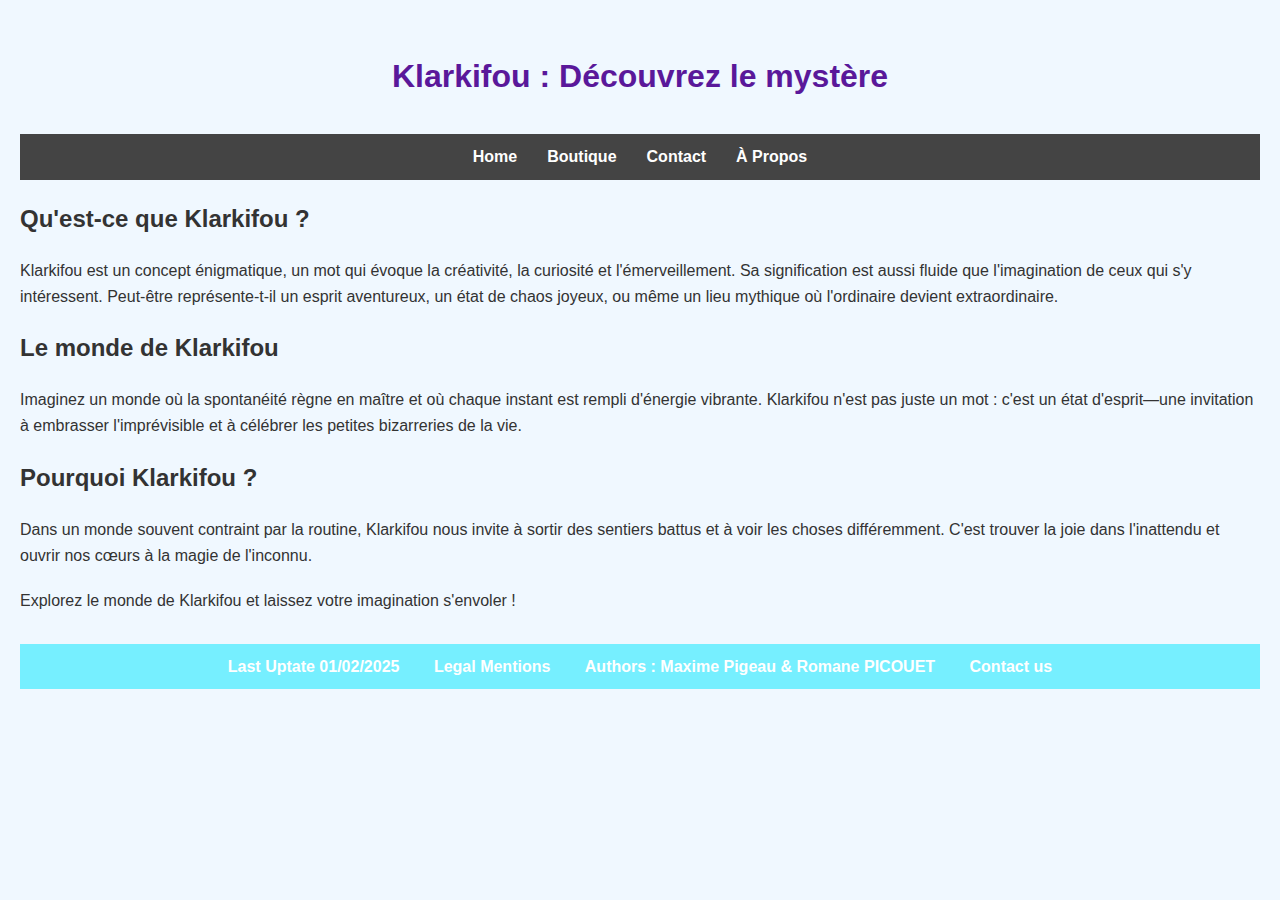
<file: index.html>
<!DOCTYPE html>
<html lang="fr">
<head>
    <meta charset="UTF-8">
    <meta name="viewport" content="width=device-width, initial-scale=1.0">
    <title>Klarkifou : Découvrez le mystère</title>
    <link rel="stylesheet" href="styles.css"> <!-- Lien vers le fichier CSS -->
    <link rel="icon" href="images/favicon.ico" type="image/x-icon"> <!-- Ajout du favicon -->

</head>
<body>
    <header>
        <h1>Klarkifou : Découvrez le mystère</h1>
    </header>
    <nav class="head">
        <a href="/index.html">Home</a>
        <a href="/shop.html">Boutique</a>
        <a href="/contact.html">Contact</a>
        <a href="/about_us.html">À Propos</a>
    </nav>

    <section>
        <h2>Qu'est-ce que Klarkifou ?</h2>
        <p>Klarkifou est un concept énigmatique, un mot qui évoque la créativité, la curiosité et l'émerveillement. Sa signification est aussi fluide que l'imagination de ceux qui s'y intéressent. Peut-être représente-t-il un esprit aventureux, un état de chaos joyeux, ou même un lieu mythique où l'ordinaire devient extraordinaire.</p>
    </section>

    <section>
        <h2>Le monde de Klarkifou</h2>
        <p>Imaginez un monde où la spontanéité règne en maître et où chaque instant est rempli d'énergie vibrante. Klarkifou n'est pas juste un mot : c'est un état d'esprit—une invitation à embrasser l'imprévisible et à célébrer les petites bizarreries de la vie.</p>
    </section>

    <section>
        <h2>Pourquoi Klarkifou ?</h2>
        <p>Dans un monde souvent contraint par la routine, Klarkifou nous invite à sortir des sentiers battus et à voir les choses différemment. C'est trouver la joie dans l'inattendu et ouvrir nos cœurs à la magie de l'inconnu.</p>
    </section>

    <section>
        <p>Explorez le monde de Klarkifou et laissez votre imagination s'envoler !</p>
    </section>
    <footer>
        <nav class="footer">
            <a>Last Uptate 01/02/2025</a>
            <a href="legal.pdf">Legal Mentions</a>
            <a>Authors : Maxime Pigeau & Romane PICOUET</a>
            <a href="contact.html">Contact us</a>
        </nav>
    </footer>
</body>

</html>
</file>
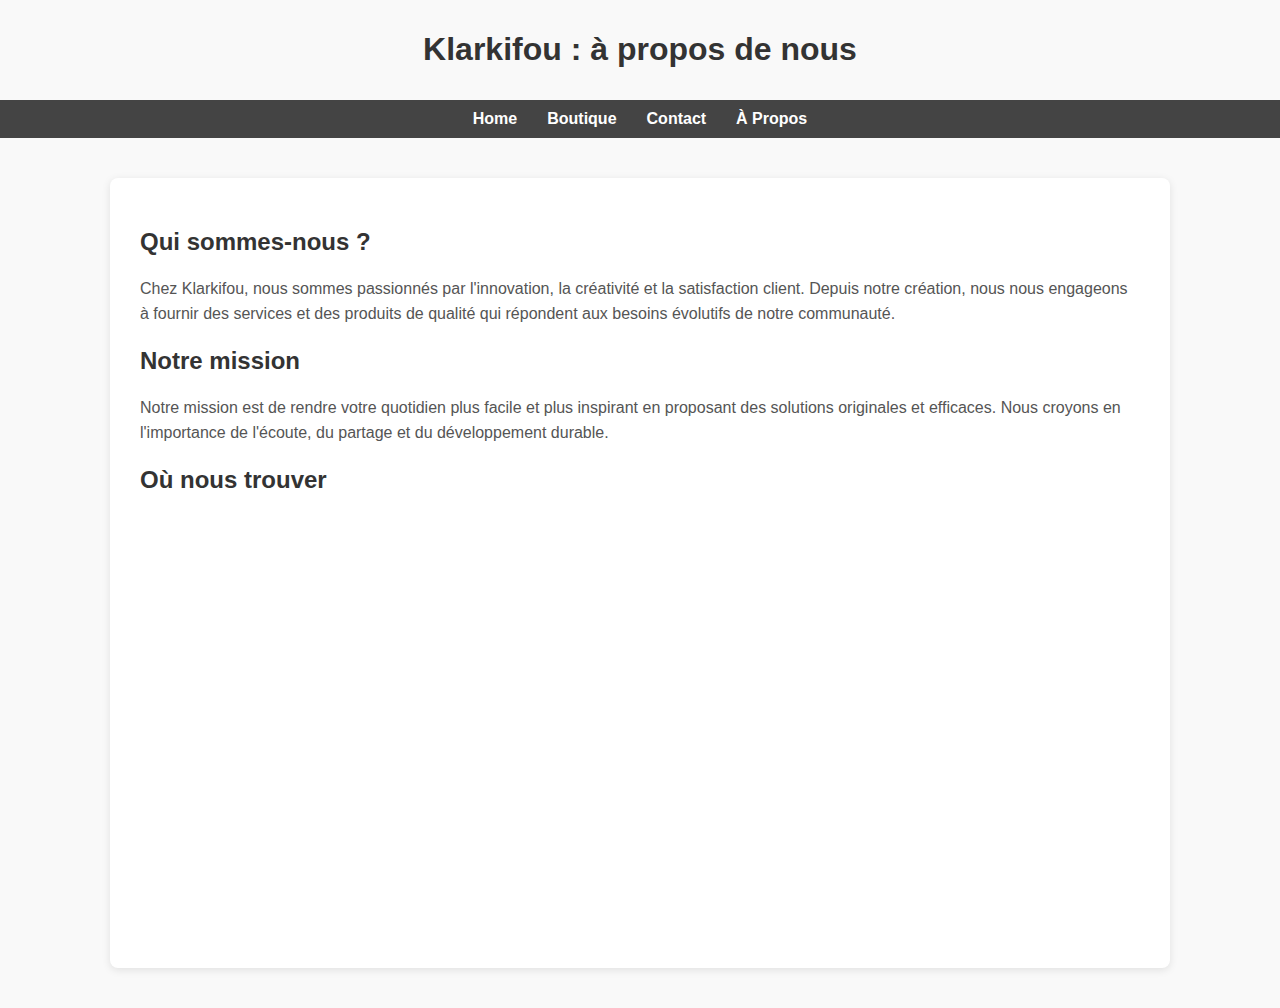
<file: about_us.html>
<!DOCTYPE html>
<html lang="fr">
<head>
    <meta charset="UTF-8">
    <meta name="viewport" content="width=device-width, initial-scale=1.0">
    <title>À propos de nous - Klarkifou</title>
    <link rel="stylesheet" href="about_us.css"> <!-- Lien vers le fichier CSS -->
    <link rel="icon" href="images/favicon.ico" type="image/x-icon"> <!-- Ajout du favicon -->
</head>
<body>
    <header>
        <h1>Klarkifou : à propos de nous</h1>
    </header>

    <nav class="head">
        <a href="/index.html">Home</a>
        <a href="/shop.html">Boutique</a>
        <a href="/contact.html">Contact</a>
        <a href="/about_us.html">À Propos</a>
    </nav>

<div class="container">
    <h2>Qui sommes-nous ?</h2>
    <p>
        Chez Klarkifou, nous sommes passionnés par l'innovation, la créativité et la satisfaction client.
        Depuis notre création, nous nous engageons à fournir des services et des produits de qualité qui répondent aux besoins évolutifs de notre communauté.
    </p>

    <h2>Notre mission</h2>
    <p>
        Notre mission est de rendre votre quotidien plus facile et plus inspirant en proposant des solutions originales et efficaces.
        Nous croyons en l'importance de l'écoute, du partage et du développement durable.
    </p>

    <h2>Où nous trouver</h2>
    <div class="map-container">
        <iframe 
            src="https://www.google.com/maps/embed?pb=!1m18!1m12!1m3!1d2624.999980503956!2d2.292292615674947!3d48.85837307928757!2m3!1f0!2f0!3f0!3m2!1i1024!2i768!4f13.1!3m3!1m2!1s0x47e66fdeb7d8fecd%3A0xeca8b31f7b8f7b7c!2sTour%20Eiffel!5e0!3m2!1sfr!2sfr!4v1616589560648!5m2!1sfr!2sfr" 
            allowfullscreen="" 
            loading="lazy">
        </iframe>
    </div>
</div>

</body>
</html>
</file>
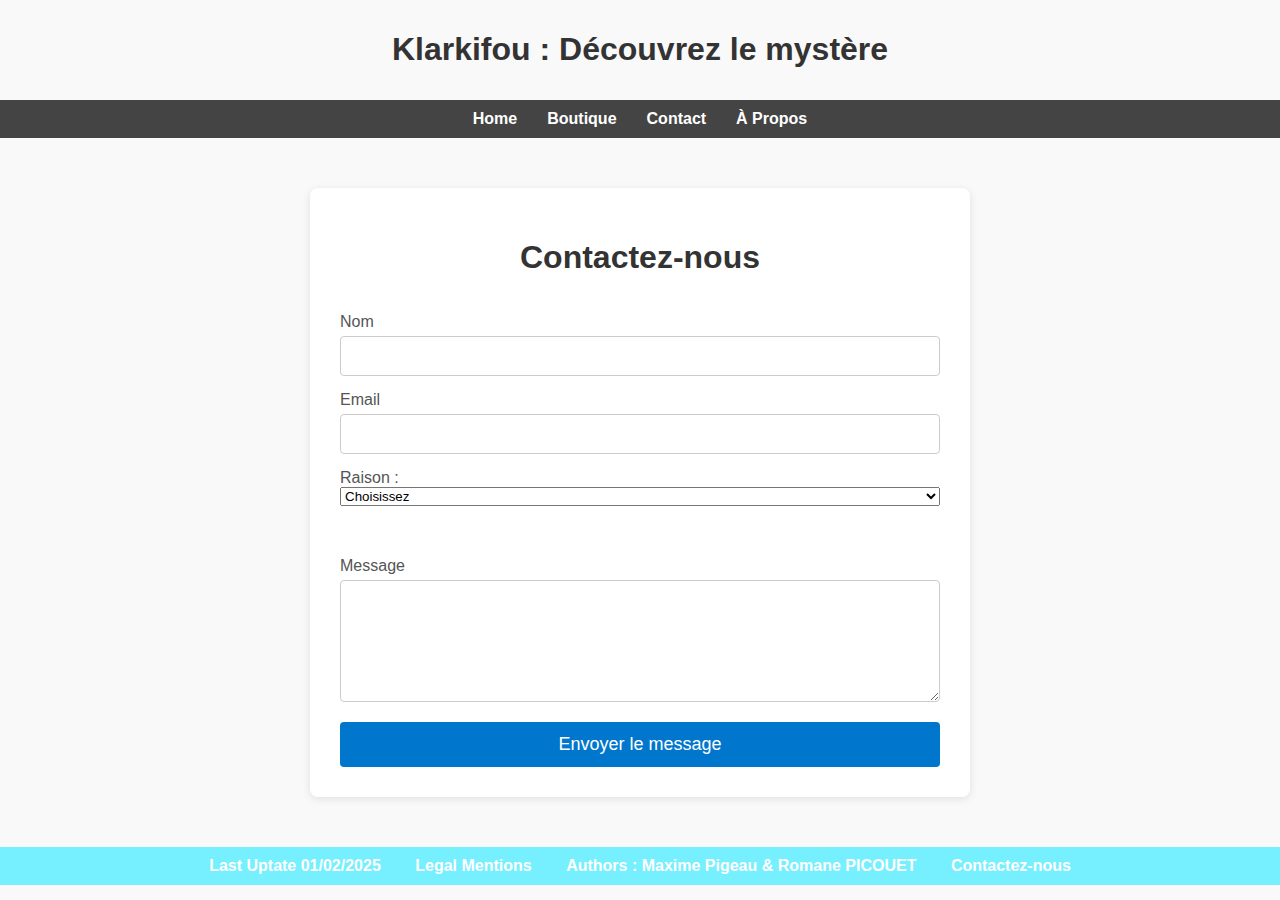
<file: contact.html>
<!DOCTYPE html>
<html lang="fr">
<head>
    <meta charset="UTF-8">
    <meta name="viewport" content="width=device-width, initial-scale=1.0">
    <title>Contactez-nous - Klarkifou</title>
    <link rel="stylesheet" href="contact.css"> <!-- Lien vers le fichier CSS -->
    <link rel="icon" href="images/favicon.ico" type="image/x-icon"> <!-- Ajout du favicon -->

</head>
<body>
    <header>
        <h1>Klarkifou : Découvrez le mystère</h1>
    </header>
    <nav class="head">
        <a href="/index.html">Home</a>
        <a href="/shop.html">Boutique</a>
        <a href="/contact.html">Contact</a>
        <a href="/about_us.html">À Propos</a>
    </nav>
<div class="contact-container">
    <h1>Contactez-nous</h1>
    <form action="mailto:contact@klarkifou.eu" method="POST" enctype="text/plain">
        <label for="name">Nom</label>
        <input type="text" id="name" name="Nom" required>

        <label for="email">Email</label>
        <input type="email" id="email" name="Email" required>

        <label for="reason">Raison :</label>
        <select name="reason" id="reason">
            <option value="choose">Choisissez</option>
            <option value="clothes">Style vestimentaire</option>
            <option value="internship">Stage</option>
            <option value="other">Autre</option>
        </select><br><br>
        
        <label for="message">Message</label>
        <textarea id="message" name="Message" required></textarea>

        <button type="submit">Envoyer le message</button>
    </form>
</div>
</body>

<footer>
    <nav class="footer">
        <a>Last Uptate 01/02/2025</a>
        <a href="/about.html">Legal Mentions</a>
        <a>Authors : Maxime Pigeau & Romane PICOUET</a>
        <a href="/contact.html">Contactez-nous</a>
    </nav>
</footer>

</html>
</file>
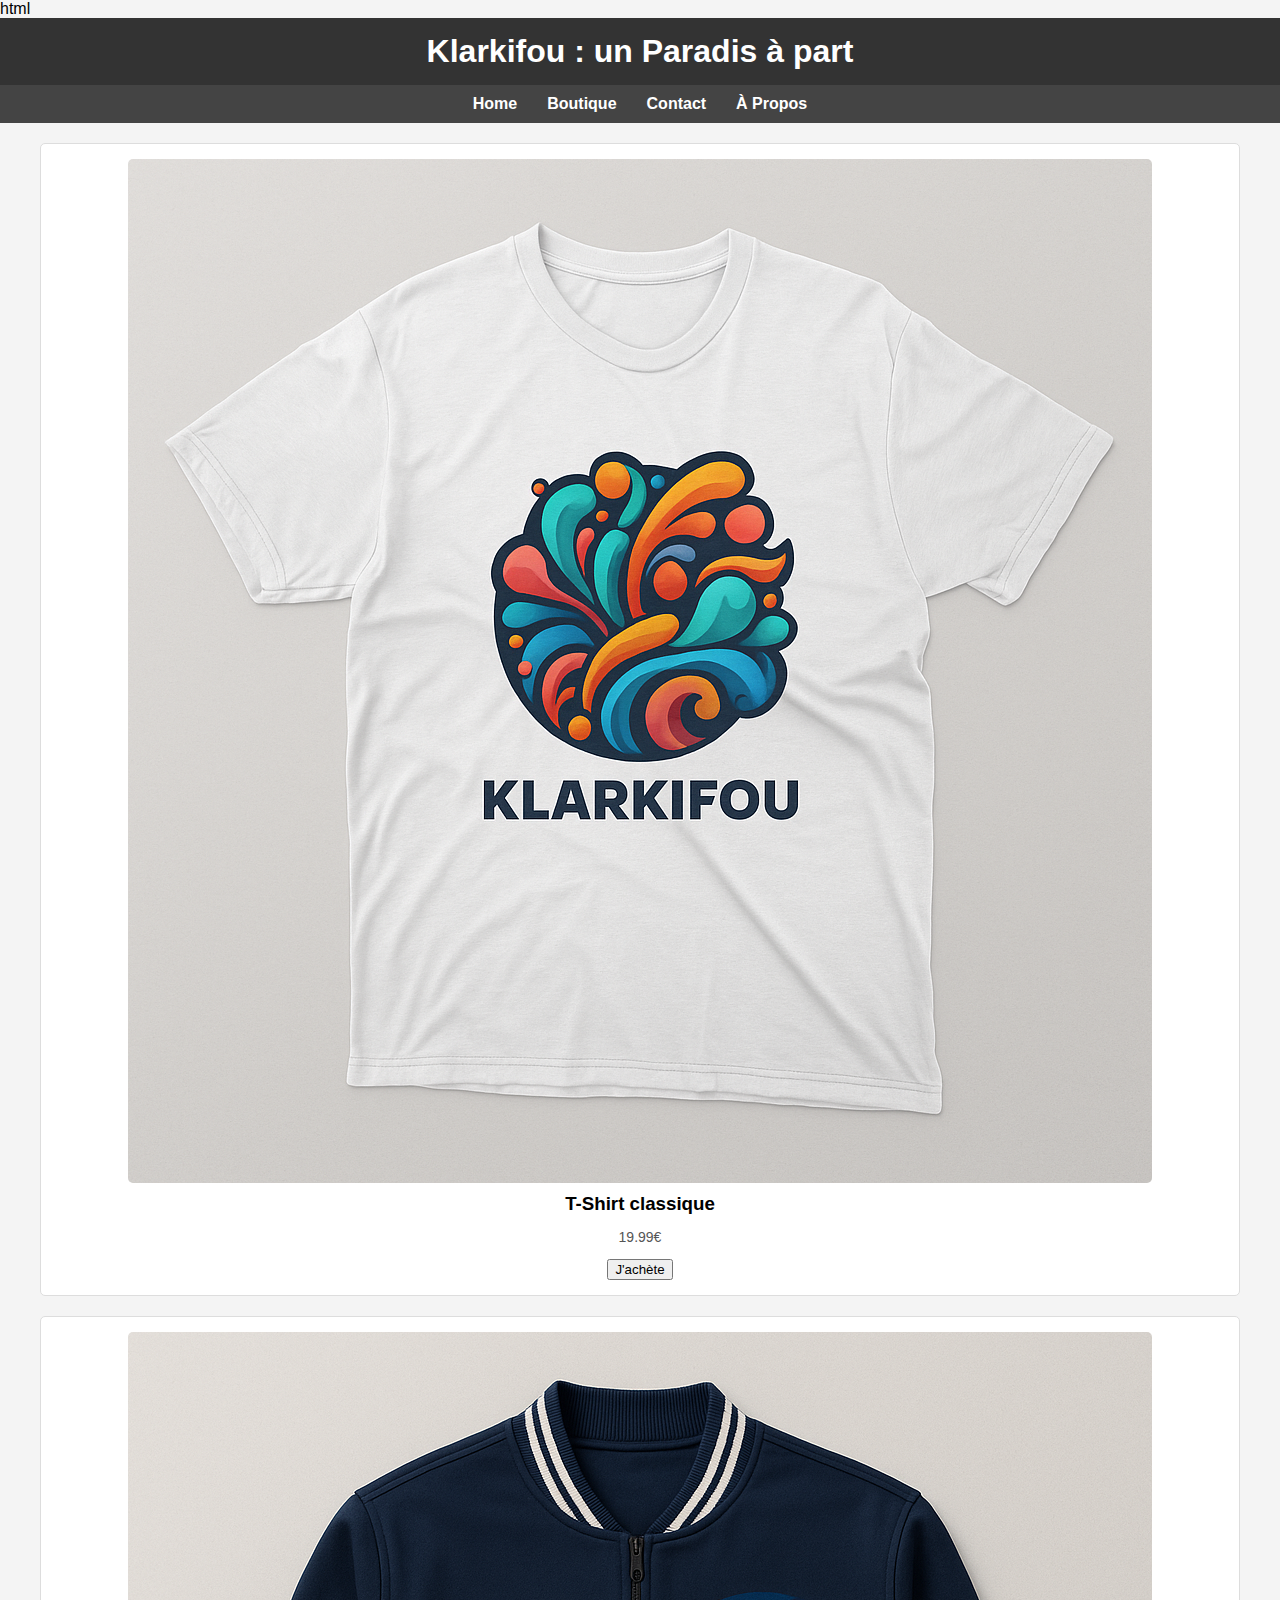
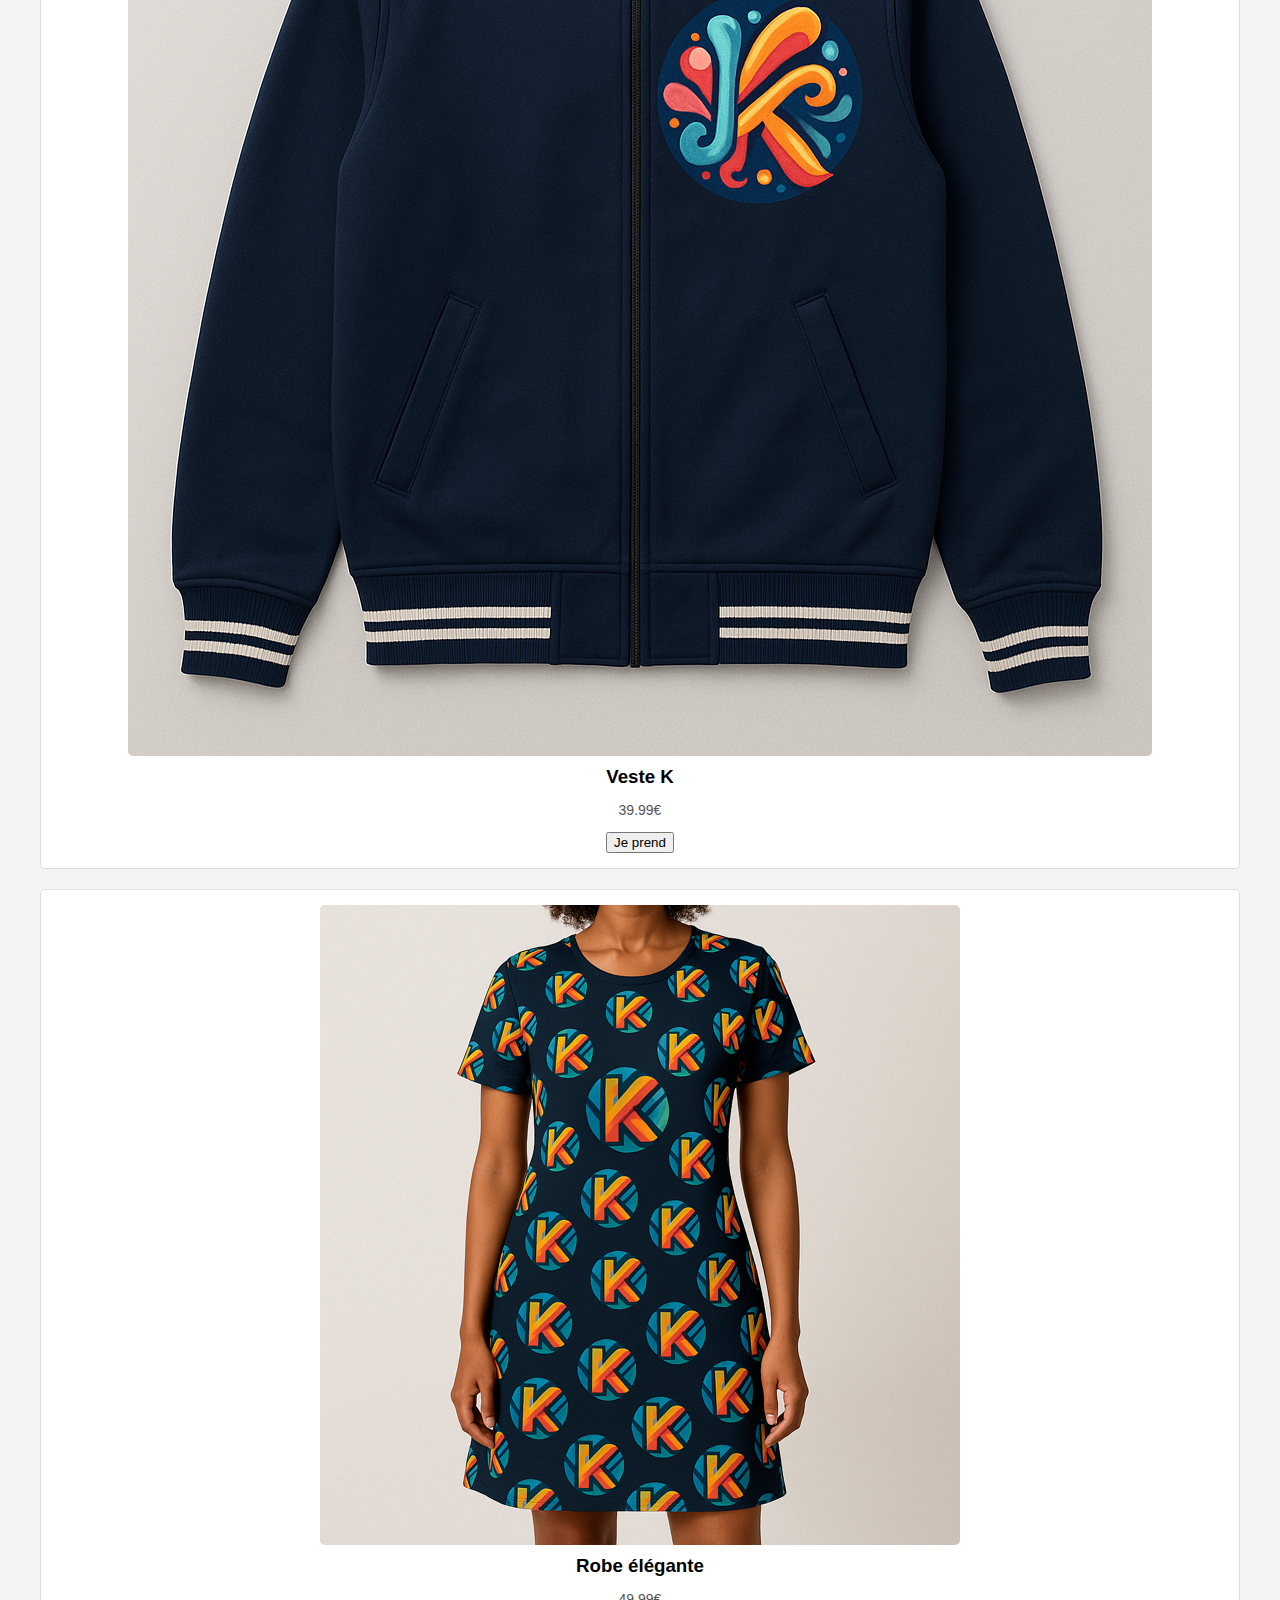
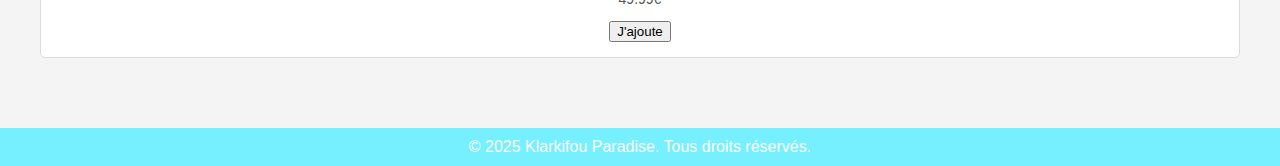
<file: shop.html>
html
<!DOCTYPE html>
<html lang="fr">
<head>
    <meta charset="UTF-8">
    <meta name="viewport" content="width=device-width, initial-scale=1.0">
    <title>Boutique K en ligne</title>
    <link rel="stylesheet" href="shop.css"> <!-- Lien vers le fichier CSS -->
    <link rel="icon" href="images/favicon.ico" type="image/x-icon"> <!-- Ajout du favicon -->
</head>
<body>

    <header>
        <h1>Klarkifou : un Paradis à part</h1>
    </header>

    <nav>
        <a href="/index.html">Home</a>
        <a href="/shop.html">Boutique</a>
        <a href="/contact.html">Contact</a>
        <a href="/about_us.html">À Propos</a>
    </nav>

    <div class="container">
        <section id="products">
            <div class="product">
                <img src="images/clothes/tshirt_w.png" alt="T-Shirt">
                <h3>T-Shirt classique</h3>
                <p>19.99€</p>
                <button>J'achète</button>
            </div>

            <div class="product">
                <img src="images/clothes/jacket_nb.png" alt="Jacket">
                <h3>Veste K</h3>
                <p>39.99€</p>
                <button>Je prend</button>
            </div>

            <div class="product">
                <img src="images/clothes/dress_k.png" alt="Dress">
                <h3>Robe élégante</h3>
                <p>49.99€</p>
                <button>J'ajoute</button>
            </div>
        </section>
    </div>

    <footer>
        <p>&copy; 2025 Klarkifou Paradise. Tous droits réservés.</p>
    </footer>

</body>
</html>
</file>
<file: styles.css>
body {
	font-family: Arial, sans-serif;
	line-height: 1.6;
	background-color: #f0f8ff;
	color: #333;
	margin: 0;
	padding: 20px;
}

header {
	text-align: center;
	padding: 10px 0;
}
nav.head {
    background-color: #444;
    display: flex;
    justify-content: center;
    padding: 10px 0;
}

nav a {
    color: white;
    text-decoration: none;
    margin: 0 15px;
    font-weight: bold;
}

h1 {
	color: #5a189a;
}

section {
	margin: 20px 0;
}

footer {
	text-align: center;
	margin-top: 30px;
	padding: 10px 0;
	background-color: #76efff;
	color: #fff;
}
</file>
<file: about_us.css>
header {
	text-align: center;
	padding: 10px 0;
}
nav.head {
    background-color: #444;
    display: flex;
    justify-content: center;
    padding: 10px 0;
}

nav a {
    color: white;
    text-decoration: none;
    margin: 0 15px;
    font-weight: bold;
}

body {
    font-family: Arial, sans-serif;
    background-color: #f9f9f9;
    margin: 0;
    padding: 0;
}

.container {
    width: 90%;
    max-width: 1000px;
    margin: 40px auto;
    background: #fff;
    padding: 30px;
    border-radius: 8px;
    box-shadow: 0 2px 8px rgba(0,0,0,0.1);
}
h1, h2 {
    color: #333;
}
p {
    color: #555;
    line-height: 1.6;
}
.map-container {
    margin-top: 40px;
}
iframe {
    width: 100%;
    height: 400px;
    border: 0;
    border-radius: 8px;
}
</file>
<file: contact.css>
header {
	text-align: center;
	padding: 10px 0;
}
nav.head {
    background-color: #444;
    display: flex;
    justify-content: center;
    padding: 10px 0;
}

nav a {
    color: white;
    text-decoration: none;
    margin: 0 15px;
    font-weight: bold;
}

body {
    font-family: Arial, sans-serif;
    background-color: #f9f9f9;
    margin: 0;
    padding: 0;
}
.contact-container {
    width: 90%;
    max-width: 600px;
    margin: 50px auto;
    background: #fff;
    padding: 30px;
    border-radius: 8px;
    box-shadow: 0 2px 8px rgba(0,0,0,0.1);
}
h1 {
    text-align: center;
    color: #333;
}
form {
    display: flex;
    flex-direction: column;
}
label {
    margin-top: 15px;
    color: #555;
}
input, textarea {
    padding: 10px;
    margin-top: 5px;
    border: 1px solid #ccc;
    border-radius: 4px;
    font-size: 16px;
}
textarea {
    resize: vertical;
    min-height: 100px;
}
button {
    margin-top: 20px;
    padding: 12px;
    background-color: #0077cc;
    color: #fff;
    border: none;
    border-radius: 4px;
    font-size: 18px;
    cursor: pointer;
    transition: background-color 0.3s;
}
button:hover {
    background-color: #005fa3;
}


nav a {
    color: white;
    text-decoration: none;
    margin: 0 15px;
    font-weight: bold;
}

footer {
	text-align: center;
	margin-top: 30px;
	padding: 10px 0;
	background-color: #76efff;
	color: #fff;
}
</file>
<file: shop.css>
body {
    font-family: Arial, sans-serif;
    margin: 0;
    padding: 0;
    background-color: #f4f4f4;
}

header {
    background-color: #333;
    color: white;
    padding: 15px 10px;
    text-align: center;
}

header h1 {
    margin: 0;
}

nav {
    background-color: #444;
    display: flex;
    justify-content: center;
    padding: 10px 0;
}

nav a {
    color: white;
    text-decoration: none;
    margin: 0 15px;
    font-weight: bold;
}

nav a:hover {
    color: #ff4081;
}

.container {
    padding: 20px;
    max-width: 1200px;
    margin: 0 auto;
}

.product {
    background-color: white;
    border: 1px solid #ddd;
    border-radius: 5px;
    padding: 15px;
    text-align: center;
    margin-bottom: 20px;
}

.product img {
    max-width: 100%;
    height: auto;
    border-radius: 5px;
}

.product h3 {
    margin: 10px 0;
}

.product p {
    font-size: 14px;
    color: #555;
}


footer {
	text-align: center;
	margin-top: 30px;
	padding: 10px 0;
	background-color: #76efff;
	color: #fff;
} 

footer p {
    margin: 0;
}
</file>
